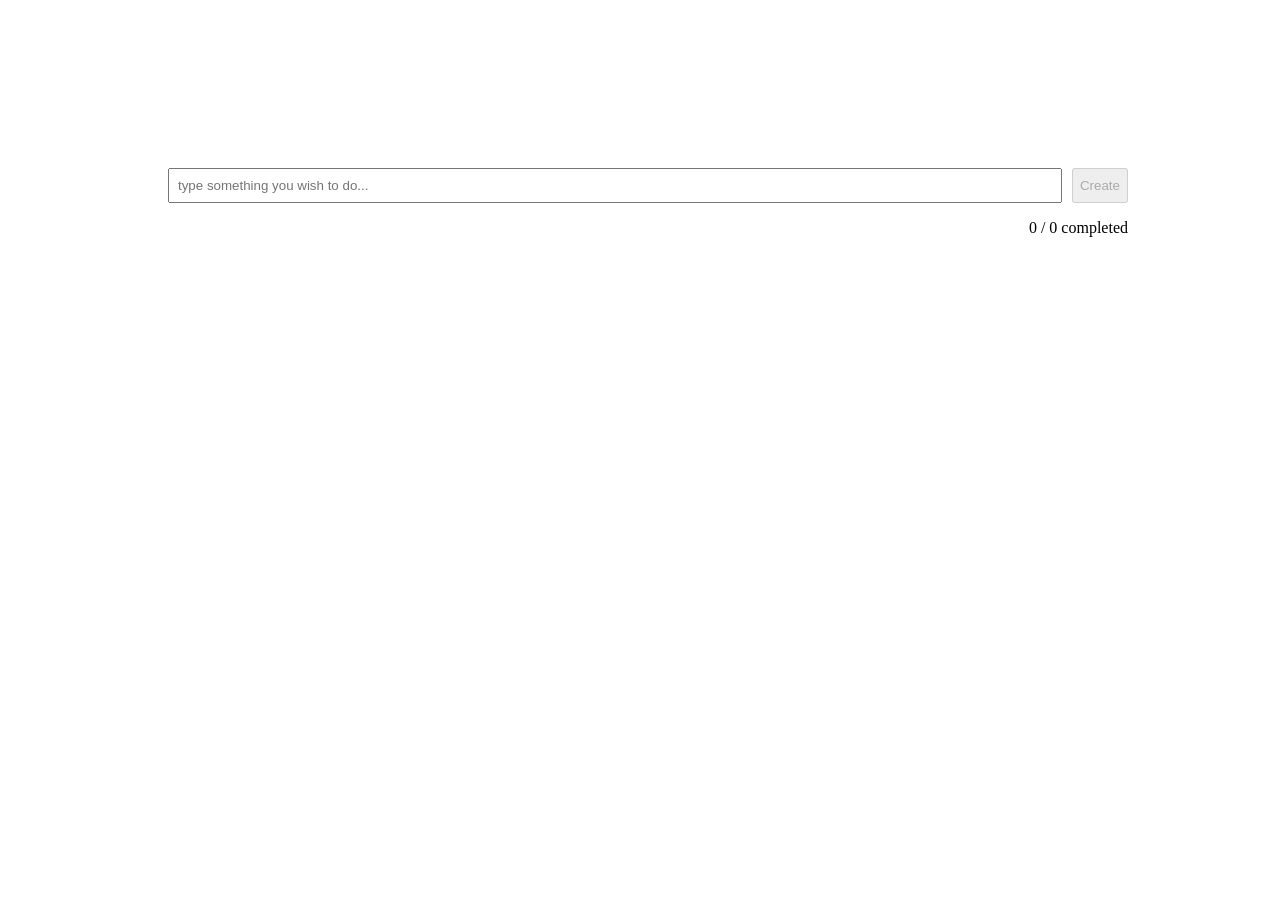
<file: machine-coding/todo-list/index.html>
<!DOCTYPE html>
<html lang="en">
  <head>
    <meta charset="UTF-8" />
    <meta name="viewport" content="width=device-width, initial-scale=1.0" />
    <title>Todo List</title>
    <link href="./styles.css" rel="stylesheet" />
  </head>
  <body>
    <div class="todo-container">
      <div class="todo-header">
        <input
          type="text"
          id="todo-input"
          placeholder="type something you wish to do..."
        />
        <button id="todo-create-btn">Create</button>
      </div>
      <p id="todo-info">0 / 0 completed</p>
      <div id="todo-list"></div>
    </div>
    <script src="./index.js"></script>
  </body>
</html>
</file>
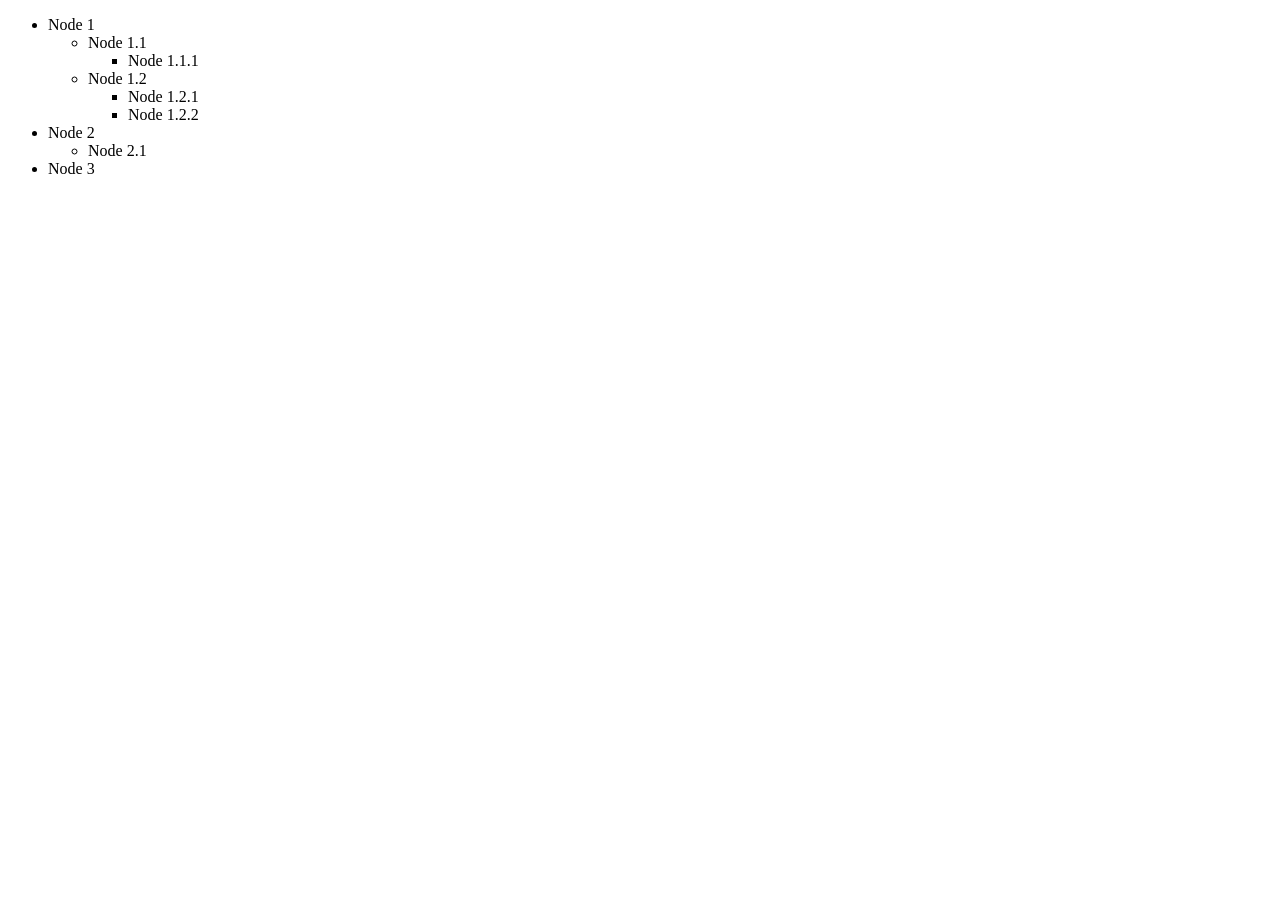
<file: machine-coding/tree-structure-rendering/index.html>
<!DOCTYPE html>
<html lang="en">
  <head>
    <meta charset="UTF-8" />
    <meta name="viewport" content="width=device-width, initial-scale=1.0" />
    <title>Tree structure rendering</title>
    <link href="./style.css" rel="stylesheet" />
  </head>
  <body>
    <div id="app"></div>
    <script src="./index.js"></script>
  </body>
</html>
</file>
<file: machine-coding/todo-list/styles.css>
body {
  width: 100vw;
  height: 100vh;
  padding: 10rem;
  box-sizing: border-box;
}

.todo-container {
  width: 100%;
  height: 100%;
  display: flex;
  flex-flow: column nowrap;
  align-items: stretch;
  justify-content: flex-start;
}

.todo-header {
  width: 100%;
  display: flex;
  flex-flow: row nowrap;
  align-items: stretch;
  justify-content: flex-start;
}

#todo-input {
  margin-right: 10px;
  flex-grow: 1;
  padding: 8px;
}

#todo-list {
  width: 100%;
}

#todo-info {
  text-align: right;
}

.todo-item {
  margin-top: 10px;
  width: 100%;
  display: flex;
  flex-flow: row nowrap;
  align-items: center;
  justify-content: flex-start;
  column-gap: 10px;
  padding: 10px;
  border: 1px solid #000000;
  cursor: pointer;
}
</file>
<file: machine-coding/tree-structure-rendering/style.css>
.hide {
  display: none;
}

.clickable {
  cursor: pointer;
}
</file>
